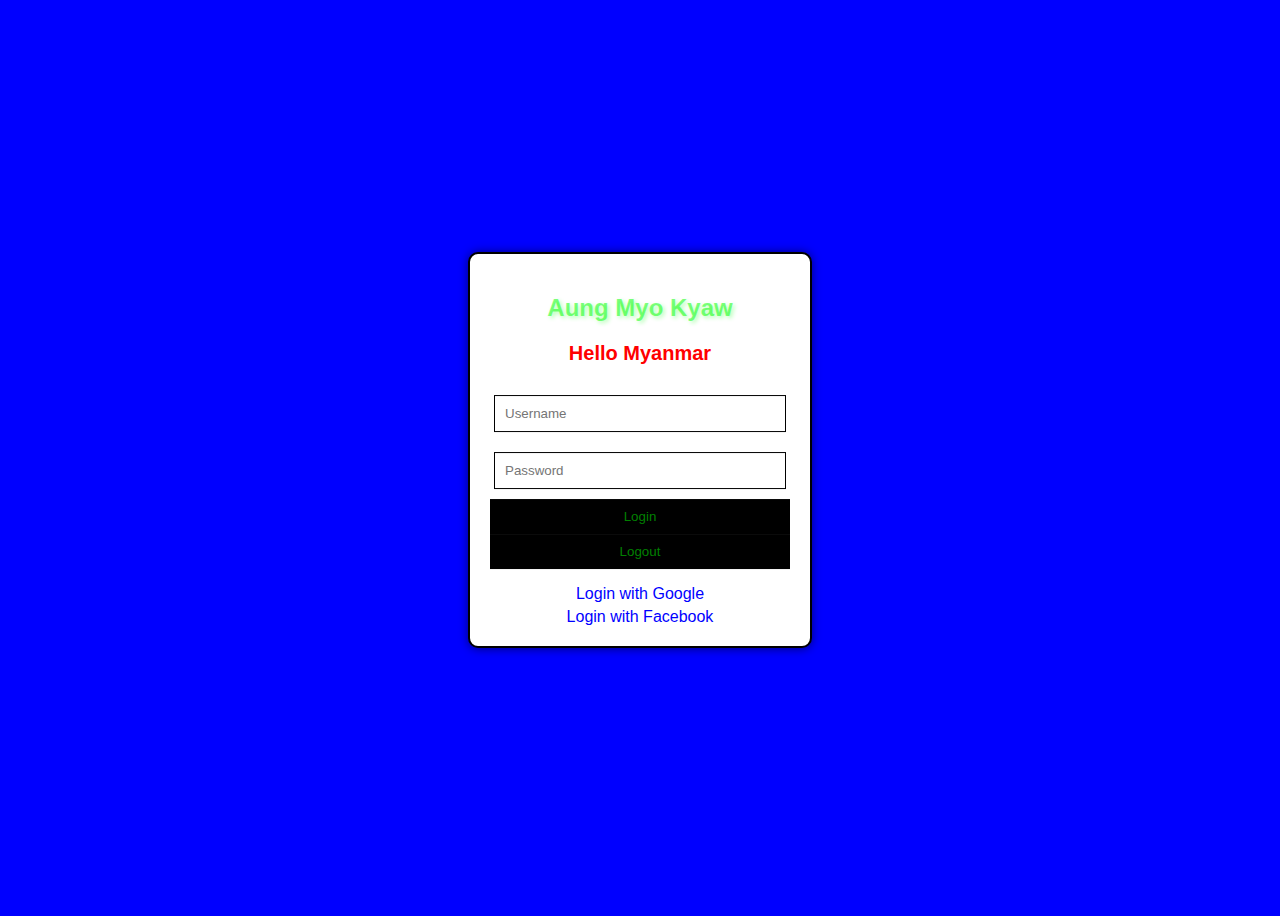
<file: Index.html>
<!DOCTYPE html>
<html lang="my">
<head>
    <meta charset="UTF-8">
    <meta name="viewport" content="width=device-width, initial-scale=1.0">
    <title>Login / Logout</title>
    <link rel="stylesheet" href="main.css">
</head>
<body>

    <div class="dialog-box">
        <h2 class="ghost-text">Aung Myo Kyaw</h2>
        <p class="bloody-text">Hello Myanmar</p>
        <input type="text" placeholder="Username" id="username">
        <input type="password" placeholder="Password" id="password">
        <button onclick="login()">Login</button>
        <button onclick="logout()">Logout</button>
        <p id="message"></p>

        <div class="login-links">
            <a href="#">Login with Google</a>
            <a href="#">Login with Facebook</a>
        </div>
    </div>

    <script>
        function login() {
            var username = document.getElementById('username').value;
            var password = document.getElementById('password').value;
            if(username && password) {
                document.getElementById('message').innerText = "Welcome, " + username + "!";
            } else {
                document.getElementById('message').innerText = "Please enter username and password.";
            }
        }

        function logout() {
            document.getElementById('username').value = "";
            document.getElementById('password').value = "";
            document.getElementById('message').innerText = "You have logged out.";
        }
    </script>

</body>
</html>
</file>
<file: main.css>
/* နောက်ခံ အပြာ */
body {
    background-color: blue;
    font-family: Arial, sans-serif;
    text-align: center;
    display: flex;
    justify-content: center;
    align-items: center;
    height: 100vh;
}

/* Dialog Box ကို အလယ်တွင် ထားရန် */
.dialog-box {
    width: 300px;
    padding: 20px;
    border: 2px solid black;
    background-color: white;
    border-radius: 10px;
    position: absolute;
    top: 50%;
    left: 50%;
    transform: translate(-50%, -50%);
    box-shadow: 0px 0px 10px rgba(0, 0, 0, 0.5);
}

/* Ghost Text Style */
.ghost-text {
    font-size: 24px;
    color: rgba(0, 255, 0, 0.5);
    text-shadow: 2px 2px 4px rgba(0, 255, 0, 0.3);
}

/* Bloody Motion Text */
@keyframes blood-drip {
    0% { transform: translateY(0px); opacity: 1; }
    50% { transform: translateY(5px); opacity: 0.8; }
    100% { transform: translateY(10px); opacity: 0.6; }
}

.bloody-text {
    font-size: 20px;
    color: red;
    font-weight: bold;
    position: relative;
    animation: blood-drip 1s infinite alternate;
}

/* Input Styles */
input {
    width: 90%;
    padding: 10px;
    margin: 10px 0;
    border: 1px solid black;
}

/* Button Styles */
button {
    width: 100%;
    padding: 10px;
    background-color: black;
    color: green;
    border: none;
    cursor: pointer;
}

button:hover {
    background-color: darkgray;
}

/* Login Links */
.login-links {
    margin-top: 15px;
}

.login-links a {
    display: block;
    text-decoration: none;
    color: blue;
    margin-top: 5px;
}
</file>
